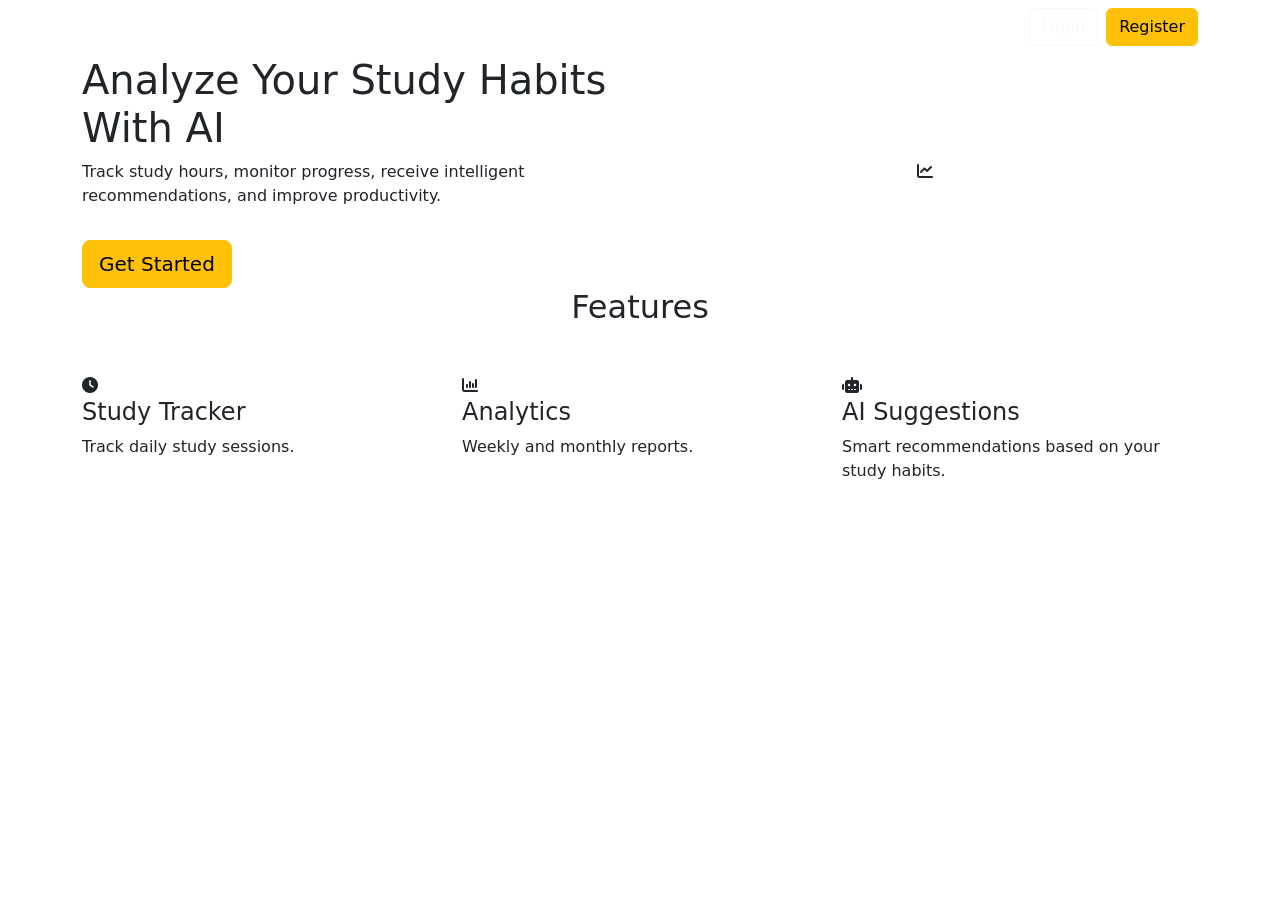
<file: src/main/resources/templates/index.html>
<!DOCTYPE html>
<html lang="en" xmlns:th="http://www.thymeleaf.org">

<head>

    <meta charset="UTF-8">
    <meta name="viewport" content="width=device-width, initial-scale=1.0">

    <title>AI Study Habit Analyzer</title>

    <link rel="stylesheet" th:href="@{/css/style.css}">

    <link href="https://cdn.jsdelivr.net/npm/bootstrap@5.3.7/dist/css/bootstrap.min.css" rel="stylesheet">

    <link rel="stylesheet"
          href="https://cdnjs.cloudflare.com/ajax/libs/font-awesome/6.7.2/css/all.min.css">

</head>

<body>

<nav class="navbar navbar-expand-lg navbar-dark">

    <div class="container">

        <a class="navbar-brand fw-bold" href="#">
            <i class="fa-solid fa-brain"></i>
            AI Study Habit Analyzer
        </a>

        <button class="navbar-toggler"
                data-bs-toggle="collapse"
                data-bs-target="#menu">

            <span class="navbar-toggler-icon"></span>

        </button>

        <div class="collapse navbar-collapse" id="menu">

            <ul class="navbar-nav ms-auto">

                <li class="nav-item">
                    <a class="nav-link" href="#">Home</a>
                </li>

                <li class="nav-item">
                    <a class="nav-link" href="#">Features</a>
                </li>

                <li class="nav-item">
                    <a class="nav-link" href="#">Dashboard</a>
                </li>

                <li class="nav-item">
                    <a class="btn btn-outline-light ms-2" href="/login">
                        Login
                    </a>
                </li>

                <li class="nav-item">
                    <a class="btn btn-warning ms-2" href="#">
                        Register
                    </a>
                </li>

            </ul>

        </div>

    </div>

</nav>

<section class="hero">

    <div class="container">

        <div class="row align-items-center">

            <div class="col-lg-6">

                <h1>
                    Analyze Your Study Habits
                    <span>With AI</span>
                </h1>

                <p>

                    Track study hours,
                    monitor progress,
                    receive intelligent recommendations,
                    and improve productivity.

                </p>

                <a href="#" class="btn btn-warning btn-lg mt-3">

                    Get Started

                </a>

            </div>

            <div class="col-lg-6 text-center">

                <i class="fa-solid fa-chart-line hero-icon"></i>

            </div>

        </div>

    </div>

</section>

<section class="features">

    <div class="container">

        <h2 class="text-center mb-5">

            Features

        </h2>

        <div class="row">

            <div class="col-md-4">

                <div class="feature-card">

                    <i class="fa-solid fa-clock"></i>

                    <h4>Study Tracker</h4>

                    <p>

                        Track daily study sessions.

                    </p>

                </div>

            </div>

            <div class="col-md-4">

                <div class="feature-card">

                    <i class="fa-solid fa-chart-column"></i>

                    <h4>Analytics</h4>

                    <p>

                        Weekly and monthly reports.

                    </p>

                </div>

            </div>

            <div class="col-md-4">

                <div class="feature-card">

                    <i class="fa-solid fa-robot"></i>

                    <h4>AI Suggestions</h4>

                    <p>

                        Smart recommendations based on your study habits.

                    </p>

                </div>

            </div>

        </div>

    </div>

</section>

<script src="https://cdn.jsdelivr.net/npm/bootstrap@5.3.7/dist/js/bootstrap.bundle.min.js"></script>

<script th:src="@{/js/script.js}"></script>

</body>

</html>
</file>
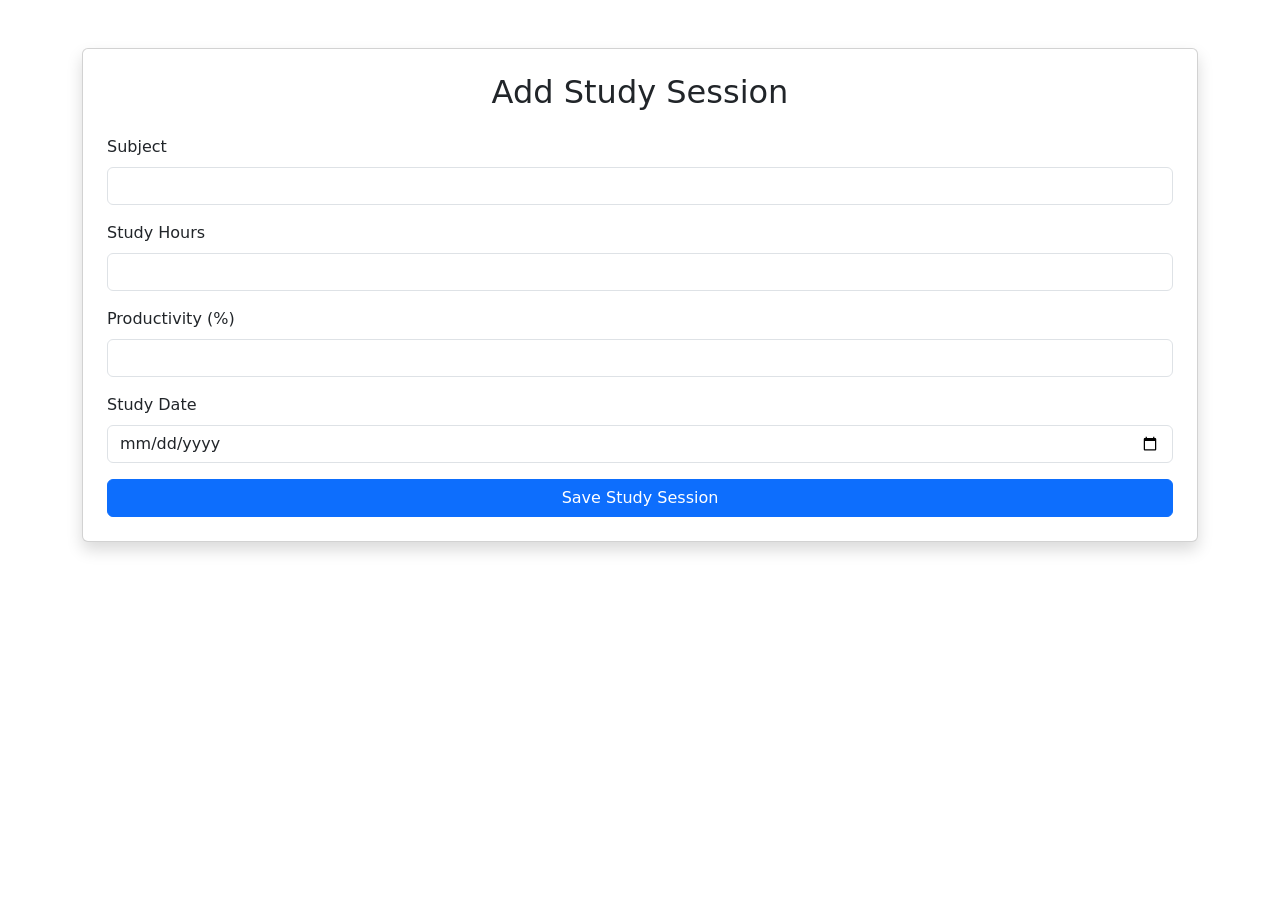
<file: src/main/resources/templates/add-session.html>
<!DOCTYPE html>
<html lang="en" xmlns:th="http://www.thymeleaf.org">

<head>

<meta charset="UTF-8">
<meta name="viewport" content="width=device-width, initial-scale=1">

<title>Add Study Session</title>

<link href="https://cdn.jsdelivr.net/npm/bootstrap@5.3.7/dist/css/bootstrap.min.css"
      rel="stylesheet">

<link rel="stylesheet"
      th:href="@{/css/add-session.css}">

</head>

<body>

<div class="container mt-5">

    <div class="card shadow p-4">

        <h2 class="text-center mb-4">
            Add Study Session
        </h2>

        <form th:action="@{/study/save}"
              th:object="${studySession}"
              method="post">

            <div class="mb-3">

                <label class="form-label">
                    Subject
                </label>

                <input type="text"
                       class="form-control"
                       th:field="*{subject}"
                       required>

            </div>

            <div class="mb-3">

                <label class="form-label">
                    Study Hours
                </label>

                <input type="number"
                       step="0.5"
                       class="form-control"
                       th:field="*{hours}"
                       required>

            </div>

            <div class="mb-3">

                <label class="form-label">
                    Productivity (%)
                </label>

                <input type="number"
                       class="form-control"
                       th:field="*{productivity}"
                       min="1"
                       max="100"
                       required>

            </div>

            <div class="mb-3">

                <label class="form-label">
                    Study Date
                </label>

                <input type="date"
                       class="form-control"
                       th:field="*{studyDate}"
                       required>

            </div>

            <button class="btn btn-primary w-100">

                Save Study Session

            </button>

        </form>

    </div>

</div>

</body>

</html>
</file>
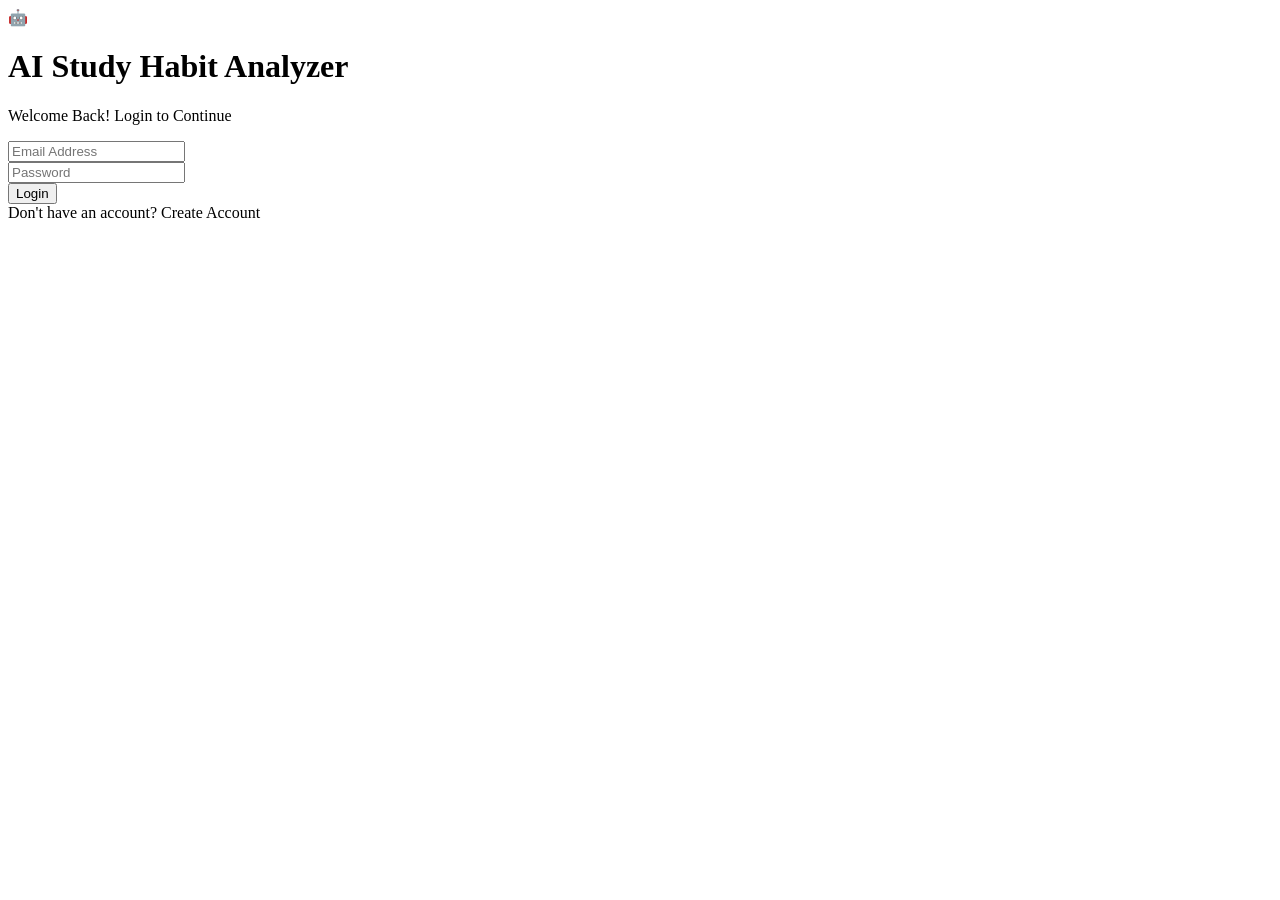
<file: src/main/resources/templates/login.html>
<!DOCTYPE html>
<html xmlns:th="http://www.thymeleaf.org">

<head>

    <meta charset="UTF-8">
    <meta name="viewport" content="width=device-width, initial-scale=1.0">

    <title>Login | AI Study Habit Analyzer</title>

    <link rel="stylesheet" th:href="@{/css/login.css}">

    <link rel="preconnect" href="https://fonts.googleapis.com">
    <link href="https://fonts.googleapis.com/css2?family=Poppins:wght@300;400;500;600;700&display=swap" rel="stylesheet">

</head>

<body>

<div class="background"></div>

<div class="login-card">

    <div class="logo">
        🤖
    </div>

    <h1>AI Study Habit Analyzer</h1>

    <p class="subtitle">
        Welcome Back! Login to Continue
    </p>

    <form th:action="@{/login}" method="post">

        <div class="input-group">
            <input
                    type="email"
                    name="email"
                    placeholder="Email Address"
                    required>
        </div>

        <div class="input-group">
            <input
                    type="password"
                    name="password"
                    placeholder="Password"
                    required>
        </div>

        <button type="submit">
            Login
        </button>

    </form>

    <div class="bottom-text">

        Don't have an account?

        <a th:href="@{/register}">
            Create Account
        </a>

    </div>

</div>

</body>

</html>
</file>
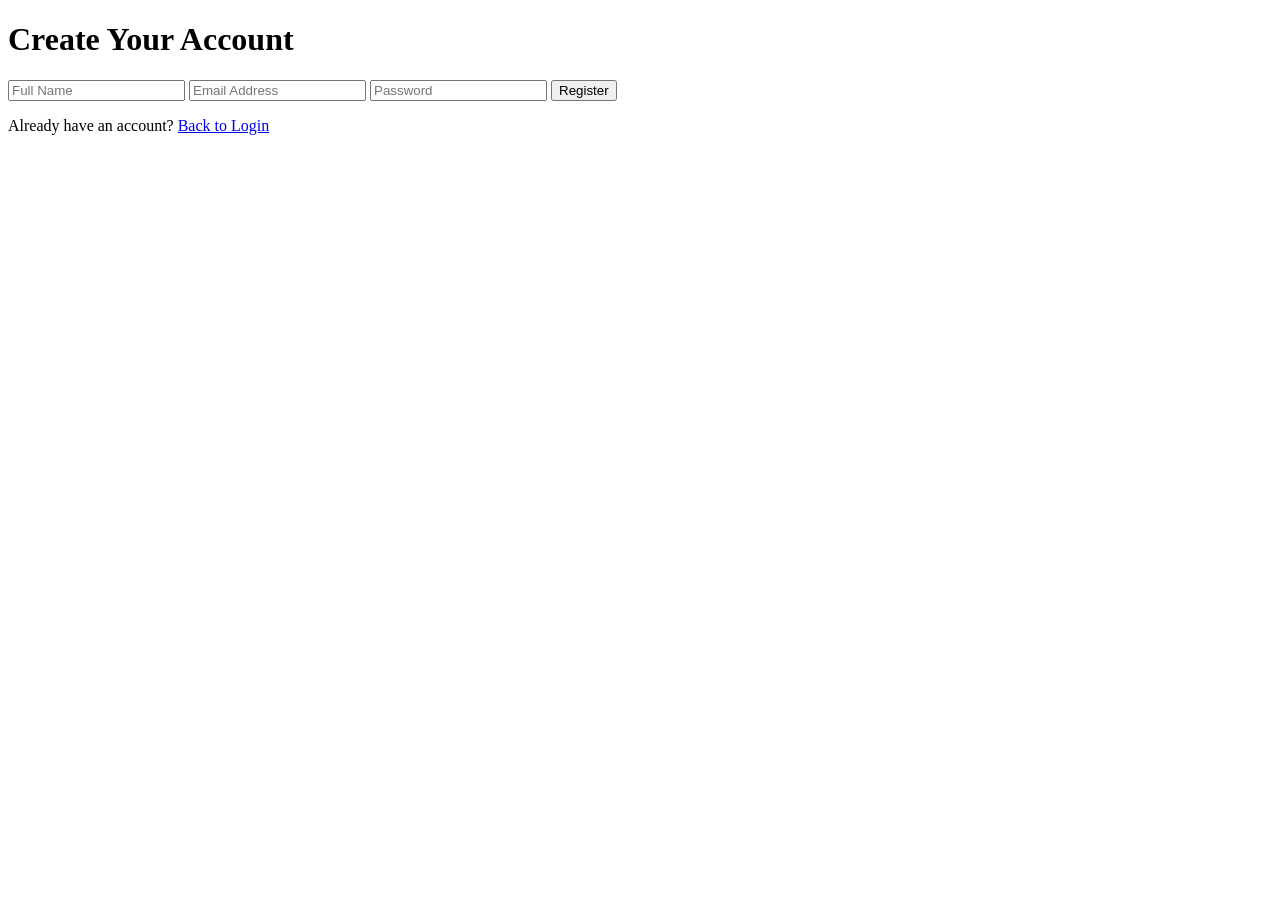
<file: src/main/resources/templates/register.html>
<!DOCTYPE html>
<html xmlns:th="http://www.thymeleaf.org">

<head>

<title>Create Account</title>

<link rel="stylesheet" th:href="@{/css/register.css}">

</head>


<body>


<div class="register-container">


<h1>Create Your Account</h1>


<form th:action="@{/register}" 
      th:object="${user}" 
      method="post">


<input type="text"
       placeholder="Full Name"
       th:field="*{name}"
       required>



<input type="email"
       placeholder="Email Address"
       th:field="*{email}"
       required>



<input type="password"
       placeholder="Password"
       th:field="*{password}"
       required>



<button type="submit">
Register
</button>


</form>


<p>
Already have an account?
<a href="/login">
Back to Login
</a>
</p>


</div>


</body>

</html>
</file>
